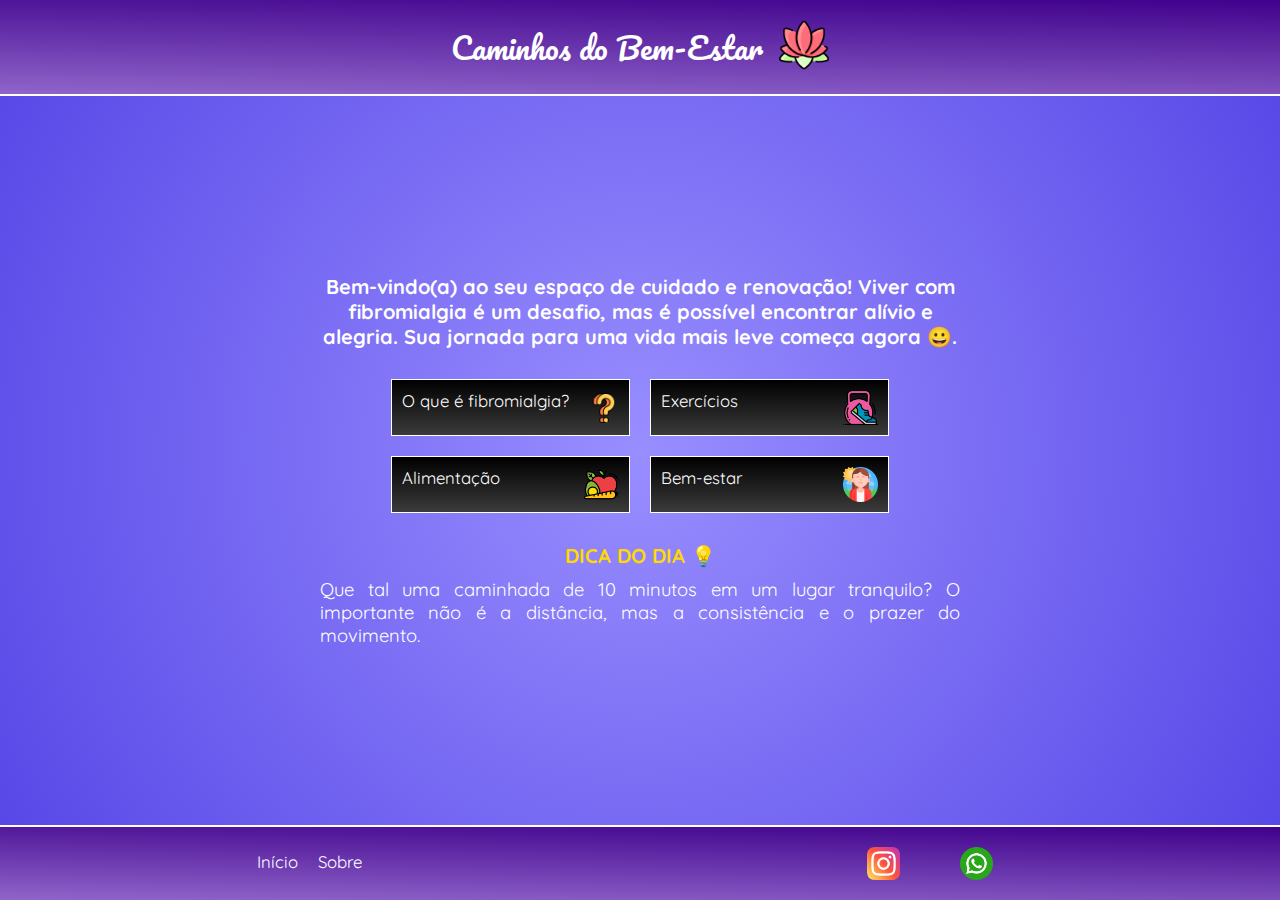
<file: index.html>
<!DOCTYPE html>
<html lang="en">
  <head>
    <meta charset="UTF-8" />
    <meta name="viewport" content="width=device-width, initial-scale=1.0" />
    <title>Início</title>

    <link rel="icon" type="image/png" href="./assets/img/lotus.png" />
    <link rel="stylesheet" href="./assets/css/global.css" />
    <link rel="stylesheet" href="./assets/css/index.css" />
  </head>
  <body>
    <header id="index-header">
      <h1 id="site-title">
        <a id="site-title-link" href="index.html" style="color: inherit; text-decoration: none"
          >Caminhos do Bem-Estar</a
        >
      </h1>
      <div id="logo-div">
        <a href="index.html">
          <img
            src="./assets/img/lotus.png"
            alt="Logo do Caminhos do Bem-Estar"
          />
        </a>
      </div>
    </header>
    <main>
      <div id="main-content">
        <div class="big-text-div">
          <h3 class="big-text">
            Bem-vindo(a) ao seu espaço de cuidado e renovação! Viver com
            fibromialgia é um desafio, mas é possível encontrar alívio e
            alegria. Sua jornada para uma vida mais leve começa agora 😀.
          </h3>
        </div>
        <div class="blocks-div">
          <div class="block block_modal">
            <p class="block-text">O que é fibromialgia?</p>
            <div class="block-img">
              <img
                src="./assets/img/interrogacao.png"
                alt="O que é fibromialgia?"
                width="30px"
                height="30px"
              />
            </div>
          </div>
          <a href="#" class="block">
            <p class="block-text">Exercícios</p>
            <div class="block-img">
              <img
                src="./assets/img/exercicio.png"
                alt="Exercícios"
                width="35px"
              />
            </div>
          </a>
          <a href="nutricao.html" class="block">
            <p class="block-text">Alimentação</p>
            <div class="block-img">
              <img
                src="./assets/img/comida-saudavel.png"
                alt="Alimentação"
                width="35px"
              />
            </div>
          </a>
          <a href="#" class="block">
            <p class="block-text">Bem-estar</p>
            <div class="block-img">
              <img
                src="./assets/img/bem-estar.png"
                alt="Bem-estar"
                width="35px"
              />
            </div>
          </a>
        </div>

        <div class="medium-text-div">
          <h3 class="md-text-div-h3">DICA DO DIA 💡</h3>
          <p class="medium-text">
            Que tal uma caminhada de 10 minutos em um lugar tranquilo? O
            importante não é a distância, mas a consistência e o prazer do
            movimento.
          </p>
        </div>

        <!-- DUPLICATE CONTENT -->

        <!-- <div class="big-text-div"> 
          <h3 class="big-text">
            Bem-vindo(a)ao seu espaço de cuidado e renovação! Viver com
            fibromialgia é um desafio, mas é possível encontrar alívio e
            alegria. Sua jornada para uma vida mais leve começa agora.
          </h3>
        </div>
        <div class="blocks-div">
          <div class="block">
            <p class="block-text">O que é fibromialgia?</p>
            <div class="block-img">
              <img
                src="./assets/img/interrogacao.png"
                alt="O que é fibromialgia?"
                width="30px"
                height="30px"
              />
            </div>
          </div>
          <div class="block">
            <p class="block-text">Exercícios</p>
            <div class="block-img">
              <img
                src="./assets/img/exercicio.png"
                alt="Exercícios"
                width="40px"
              />
            </div>
          </div>
          <div class="block">
            <p class="block-text">Alimentação</p>
            <div class="block-img">
              <img
                src="./assets/img/comida-saudavel.png"
                alt="Alimentação"
                width="40px"
              />
            </div>
          </div>
          <div class="block">
            <p class="block-text">Bem-estar</p>
            <div class="block-img">
              <img
                src="./assets/img/bem-estar.png"
                alt="Bem-estar"
                width="40px"
              />
            </div>
          </div>
        </div>

        <div class="medium-text-div">
          <h3 class="md-text-div-h3">DICA DO DIA</h3>
          <p class="medium-text">
            Que tal uma caminhada de 10 minutos em um lugar tranquilo? O
            importante não é a distância, mas a consistência e o prazer do
            movimento.
          </p>
        </div> -->
        <!-- END DUPLICATE CONTENT -->
      </div>
    </main>

    <!-- Modal -->
    <div id="modal-overlay" style="display:none;position:fixed;top:0;left:0;width:100vw;height:100vh;background:rgba(0,0,0,0.6);z-index:999;justify-content:center;align-items:center;">
      <div id="modal" style="background:#222;padding:32px 24px 24px 24px;border-radius:12px;max-width:90vw;width:400px;box-shadow:0 2px 16px #000;position:relative;">
        <button id="modal-close" style="position:absolute;top:8px;right:12px;background:none;border:none;color:#fff;font-size:1.5rem;cursor:pointer;">&times;</button>
        <h2 id="modal-title" style="margin-top:0;color:#ffd900;font-size:1.2rem;"></h2>
        <div id="modal-content" style="color:#fff;font-size:1rem;margin-top:12px;"></div>
      </div>
    </div>

    <footer>
      <div id="footer-div">
        <nav id="footer-nav">
          <a class="footer-link" href="index.html">Início</a>
          <a class="footer-link" href="about.html">Sobre</a>
        </nav>
        <div id="footer-social-media">
          <a class="footer-sm-link" href="https://www.instagram.com/pet_saudedigital_ufms?igsh=MTd1eHN1eW51Mzl4bg==" target="_blank"
            ><img
              class="social_media_logo"
              src="./assets/img/instagram-v2.png"
              alt="Instagram"
          /></a>
          <a class="footer-sm-link" href="https://wa.me/5567991021608" target="_blank"
            ><img
              class="social_media_logo"
              src="./assets/img/whatsapp-green.png"
              alt="WhatsApp"
          /></a>
        </div>
      </div>
    </footer>
    <script src="./assets/js/global.js"></script>
    <script src="./assets/js/modal.js"></script>
  </body>
</html>
</file>
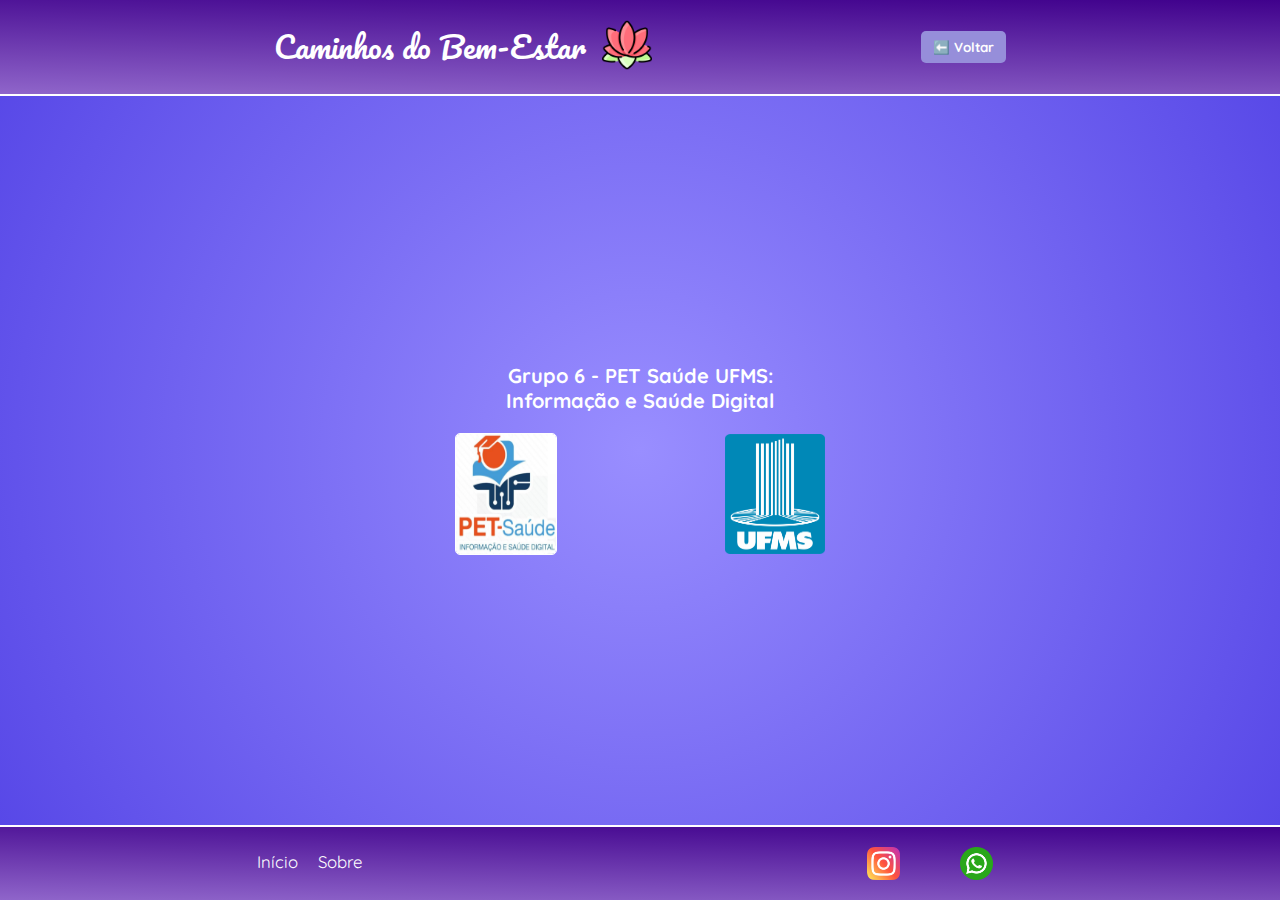
<file: about.html>
<!DOCTYPE html>
<html lang="en">
  <head>
    <meta charset="UTF-8" />
    <meta name="viewport" content="width=device-width, initial-scale=1.0" />
    <title>Sobre nós</title>

    <link rel="icon" type="image/png" href="./assets/img/lotus.png" />
    <link rel="stylesheet" href="./assets/css/global.css" />
    <link rel="stylesheet" href="./assets/css/about.css" />
  </head>
  <body>
    <header>
      <div id="header-div">
        <h1 id="site-title">
          <a href="index.html" style="color: inherit; text-decoration: none"
            >Caminhos do Bem-Estar</a
          >
        </h1>
        <div id="logo-div">
          <a href="index.html">
            <img
              src="./assets/img/lotus.png"
              alt="Logo do Caminhos do Bem-Estar"
            />
          </a>
        </div>
      </div>
      <div id="back-button-div">
        <button id="back-button">
          <a href="index.html">⬅️ Voltar</a>
        </button>
      </div>
    </header>
    <main>
      <div id="main-content">
        <div class="big-text-div">
          <h3 class="big-text">
            Grupo 6 - PET Saúde UFMS: Informação e Saúde Digital
          </h3>
        </div>
        <div class="org-div">
          <div class="org">
            <div class="org-img">
              <img
                id="pet_saude"
                src="./assets/img/pet_saude_logo.png"
                alt="Logo do PET Saúde"
                width="100px"
                height="120px"
              />
            </div>
          </div>
          <div class="org">
            <div class="org-img">
              <img
                src="./assets/img/ufms_logo_azul.png"
                alt="Logo da UFMS"
                width="100px"
                height="120px"
              />
            </div>
          </div>
        </div>

        <!-- <div class="medium-text-div">
          <h3 class="md-text-div-h3">DICA DO DIA</h3>
          <p class="medium-text">
            Que tal uma caminhada de 10 minutos em um lugar tranquilo? O
            importante não é a distância, mas a consistência e o prazer do
            movimento.
          </p>
        </div> -->
      </div>
    </main>
    <footer>
      <div id="footer-div">
        <nav id="footer-nav">
          <a class="footer-link" href="index.html">Início</a>
          <a class="footer-link" href="about.html">Sobre</a>
        </nav>
        <div id="footer-social-media">
          <a
            class="footer-sm-link"
            href="https://www.instagram.com/pet_saudedigital_ufms?igsh=MTd1eHN1eW51Mzl4bg=="
            target="_blank"
            ><img
              class="social_media_logo"
              src="./assets/img/instagram-v2.png"
              alt="Instagram"
          /></a>
          <a
            class="footer-sm-link"
            href="https://wa.me/5567991021608"
            target="_blank"
            ><img
              class="social_media_logo"
              src="./assets/img/whatsapp-green.png"
              alt="WhatsApp"
          /></a>
        </div>
      </div>
    </footer>
    <script src="./assets/js/global.js"></script>
  </body>
</html>
</file>
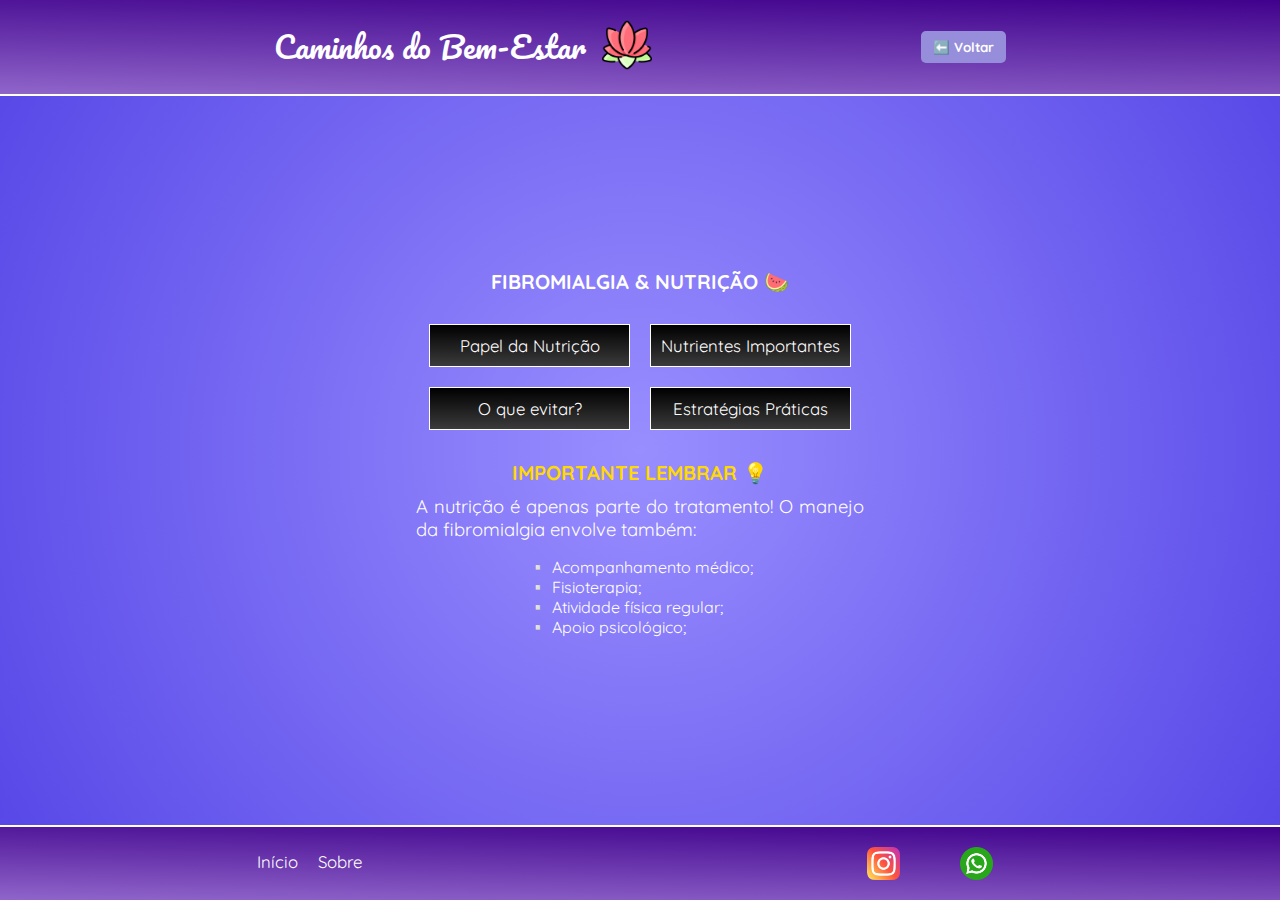
<file: nutricao.html>
<!DOCTYPE html>
<html lang="en">
  <head>
    <meta charset="UTF-8" />
    <meta name="viewport" content="width=device-width, initial-scale=1.0" />
    <title>Alimentação</title>

    <link rel="icon" type="image/png" href="./assets/img/lotus.png" />
    <link rel="stylesheet" href="./assets/css/global.css" />
    <link rel="stylesheet" href="./assets/css/nutricao.css" />
  </head>
  <body>
    <header>
      <div id="header-div">
        <h1 id="site-title">
          <a href="index.html" style="color: inherit; text-decoration: none"
            >Caminhos do Bem-Estar</a
          >
        </h1>
        <div id="logo-div">
          <a href="index.html">
            <img
              src="./assets/img/lotus.png"
              alt="Logo do Caminhos do Bem-Estar"
            />
          </a>
        </div>
      </div>
      <div id="back-button-div">
        <button id="back-button">
          <a href="index.html">⬅️ Voltar</a>
        </button>
      </div>
    </header>
    <main>
      <div id="main-content">
        <div class="big-text-div">
          <h3 class="big-text">Fibromialgia & Nutrição 🍉</h3>
        </div>
        <div class="blocks-div">
          <div class="block block_modal">
            <p class="block-text">Papel da Nutrição</p>
          </div>
          <div class="block block_modal">
            <p class="block-text">Nutrientes Importantes</p>
          </div>
          <div class="block block_modal">
            <p class="block-text">O que evitar?</p>
          </div>
          <div class="block block_modal">
            <p class="block-text">Estratégias Práticas</p>
          </div>
        </div>

        <div class="medium-text-div">
          <h3 class="md-text-div-h3">IMPORTANTE LEMBRAR 💡</h3>
          <p class="medium-text">
            A nutrição é apenas parte do tratamento! O manejo da fibromialgia
            envolve também:
          </p>
          <ul class="list">
            <li>Acompanhamento médico;</li>
            <li>Fisioterapia;</li>
            <li>Atividade física regular;</li>
            <li>Apoio psicológico;</li>
          </ul>
        </div>

        <!-- DUPLICATE CONTENT -->

        <!-- <div class="big-text-div"> 
          <h3 class="big-text">
            Bem-vindo(a)ao seu espaço de cuidado e renovação! Viver com
            fibromialgia é um desafio, mas é possível encontrar alívio e
            alegria. Sua jornada para uma vida mais leve começa agora.
          </h3>
        </div>
        <div class="blocks-div">
          <div class="block">
            <p class="block-text">O que é fibromialgia?</p>
            <div class="block-img">
              <img
                src="./assets/img/interrogacao.png"
                alt="O que é fibromialgia?"
                width="30px"
                height="30px"
              />
            </div>
          </div>
          <div class="block">
            <p class="block-text">Exercícios</p>
            <div class="block-img">
              <img
                src="./assets/img/exercicio.png"
                alt="Exercícios"
                width="40px"
              />
            </div>
          </div>
          <div class="block">
            <p class="block-text">Alimentação</p>
            <div class="block-img">
              <img
                src="./assets/img/comida-saudavel.png"
                alt="Alimentação"
                width="40px"
              />
            </div>
          </div>
          <div class="block">
            <p class="block-text">Bem-estar</p>
            <div class="block-img">
              <img
                src="./assets/img/bem-estar.png"
                alt="Bem-estar"
                width="40px"
              />
            </div>
          </div>
        </div>

        <div class="medium-text-div">
          <h3 class="md-text-div-h3">DICA DO DIA</h3>
          <p class="medium-text">
            Que tal uma caminhada de 10 minutos em um lugar tranquilo? O
            importante não é a distância, mas a consistência e o prazer do
            movimento.
          </p>
        </div>  -->
        <!-- END DUPLICATE CONTENT -->
      </div>
    </main>

    <!-- Modal -->
    <div
      id="modal-overlay"
      style="
        display: none;
        position: fixed;
        top: 0;
        left: 0;
        width: 100vw;
        height: 100vh;
        background: rgba(0, 0, 0, 0.6);
        z-index: 999;
        justify-content: center;
        align-items: center;
      "
    >
      <div
        id="modal"
        style="
          background: #222;
          padding: 32px 24px 24px 24px;
          border-radius: 12px;
          max-width: 90vw;
          width: 400px;
          box-shadow: 0 2px 16px #000;
          position: relative;
        "
      >
        <button
          id="modal-close"
          style="
            position: absolute;
            top: 8px;
            right: 12px;
            background: none;
            border: none;
            color: #fff;
            font-size: 1.5rem;
            cursor: pointer;
          "
        >
          &times;
        </button>
        <h2
          id="modal-title"
          style="margin-top: 0; color: #ffd900; font-size: 1.2rem"
        ></h2>
        <div
          id="modal-content"
          style="color: #fff; font-size: 1rem; margin-top: 12px"
        ></div>
      </div>
    </div>
    <footer>
      <div id="footer-div">
        <nav id="footer-nav">
          <a class="footer-link" href="index.html">Início</a>
          <a class="footer-link" href="about.html">Sobre</a>
        </nav>
        <div id="footer-social-media">
          <a
            class="footer-sm-link"
            href="https://www.instagram.com/pet_saudedigital_ufms?igsh=MTd1eHN1eW51Mzl4bg=="
            target="_blank"
            ><img
              class="social_media_logo"
              src="./assets/img/instagram-v2.png"
              alt="Instagram"
          /></a>
          <a
            class="footer-sm-link"
            href="https://wa.me/5567991021608"
            target="_blank"
            ><img
              class="social_media_logo"
              src="./assets/img/whatsapp-green.png"
              alt="WhatsApp"
          /></a>
        </div>
      </div>
    </footer>
    <script src="./assets/js/global.js"></script>
    <script src="./assets/js/modal.js"></script>
  </body>
</html>
</file>
<file: assets/css/global.css>
@import url("https://fonts.googleapis.com/css2?family=Bitcount:wght@100..900&family=Inter:ital,opsz,wght@0,14..32,100..900;1,14..32,100..900&family=Montserrat:ital,wght@0,100..900;1,100..900&family=Open+Sans:ital,wght@0,300..800;1,300..800&family=Pacifico&family=Quicksand:wght@300..700&family=Raleway:ital,wght@0,100..900;1,100..900&display=swap");

/* ------------------------------- Configurações compartilhadas ------------------------------------- */
body,
main,
#main-content,
.block,
.block-img,
.big-text-div,
.medium-text-div,
#logo-div,
header,
#header-div,
#footer-div,
#footer-nav,
#footer-social-media,
.footer-sm-link {
  display: flex;
}

body,
header,
#main-content,
.block-img,
.medium-text-div,
#footer-nav {
  flex-direction: column;
}

#logo-div,
#footer-social-media,
.footer-sm-link,
main,
.big-text-div,
.medium-text-div,
.block-img {
  justify-content: center;
}

body,
header,
.block {
  justify-content: space-between;
}

body,
#site-title,
.big-text,
.block-text,
.md-text-div-h3,
.medium-text {
  margin: 0;
}

#logo-div,
header,
#footer-social-media,
.footer-sm-link,
main,
.big-text-div,
.medium-text-div,
.block-img {
  align-items: center;
}

.block,
#footer-nav,
#footer-social-media {
  gap: 10px;
}

#site-title,
.footer-link,
.big-text-div,
.block,
.medium-text-div {
  color: white;
}

.footer-link:hover,
.social_media_logo:hover,
#logo-div img:hover {
  transform: scale(1.1);
}

#site-title:hover,
.footer-link:hover,
.social_media_logo:hover,
#logo-div img:hover {
  transition: transform 0.3s;
}

.block,
#footer-nav,
.footer-link {
  text-decoration: none;
}

.big-text-div,
.medium-text {
  font-size: 1rem;
}

main,
#main-content,
.big-text-div,
.medium-text-div,
footer {
  width: 100%;
}

.big-text-div,
.medium-text-div,
.md-text-div-h3 {
  text-align: center;
}

.big-text-div,
.block,
.medium-text-div,
#modal,
footer {
  font-family: "Quicksand", sans-serif;
}

.big-text,
.medium-text,
#footer-social-media img {
  width: 80%;
}

#modal-content,
.medium-text {
  text-align: justify;
}

/* ------------------------------- Configurações únicas ------------------------------------- */

body {
  min-height: 100vh;
  background: #998eff;
  background: radial-gradient(
    circle,
    rgba(153, 142, 255, 1) 0%,
    rgba(84, 68, 230, 1) 100%
  );
}

#main-content {
  gap: 20px;
}

/* Caminhos do Bem-Estar */
#site-title {
  font-size: 1.5rem;
  font-family: "Pacifico", cursive;
  font-weight: normal;
}

#site-title:hover {
  transform: scale(1.05);
}

/* Logo - Lotus */
#logo-div img {
  width: 40px;
}

header {
  background: #8f65ca;
  background: linear-gradient(
    1deg,
    rgba(143, 101, 202, 1) 0%,
    rgba(64, 1, 140, 1) 100%
  );
  border-bottom: 2px solid white;
  padding: 20px 15px;
  gap: 10px;
}

#header-div {
  gap: 16px;
}

/* Botão - Voltar ao início */
#back-button {
  background-color: #968eda;
  border-radius: 5px;
  border: none;
  font-family: "Quicksand", sans-serif;
  padding: 8px 12px;
  text-decoration: none;
}

#back-button:hover {
  background-color: #b3a9f9;
  cursor: pointer;
  transform: scale(1.05);
  transition: background-color 0.3s;
}

#back-button a {
  color: white;
  text-decoration: none;
  font-weight: bold;
}

main {
  flex: 1;
}

#main-content {
  margin: 30px 0;
}

footer {
  border-top: 2px solid white;
  background: #8f65ca;
  background: linear-gradient(
    1deg,
    rgba(143, 101, 202, 1) 0%,
    rgba(64, 1, 140, 1) 100%
  );
  /* z-index: 1; */
}

#footer-div {
  justify-content: space-around;
  margin: 20px;
}

/* Instagram e WhatsApp */
#footer-social-media {
  flex-direction: row;
  width: 30%;
}

/* Blocos pretos */
.blocks-div {
  margin: 0 auto;
  display: grid;
  grid-template-columns: 1fr 1fr;
}

.block {
  font-size: 0.85rem;
  margin: 10px;
  padding: 10px;
  background: #3c3b3b;
  background: linear-gradient(
    360deg,
    rgba(60, 59, 59, 1) 0%,
    rgba(0, 0, 0, 1) 100%
  );
  border: 1px solid white;
}

.block:hover {
  box-shadow: inset 0 0 0 3px #ffd900;
  transition: box-shadow 0.3s, transform 0.5s;
}

.md-text-div-h3 {
  font-size: 1.25rem;
  color: #ffd900;
  margin-bottom: 10px;
}

.footer-link {
  padding-bottom: 4px;
}

.footer-link:hover {
  font-weight: bold;
  border-bottom: 4px solid white;
}

/* Modal */
#modal {
  margin: 0 20px;
}

.modal-list li {
  text-align: left;
  text-wrap: balance;
  margin-bottom: 6px;
}

.list {
  list-style-type: none;
  padding-left: 0;
}

.list li {
  text-align: left;
}

.list li::before {
  content: "▫️ "; /* ou qualquer símbolo, emoji, etc */
  font-weight: bold;
}

@media screen and (min-width: 768px) {
  header,
  #footer-nav {
    flex-direction: row;
    align-items: center;
  }

  header {
    justify-content: space-evenly;
  }

  #footer-nav {
    justify-content: center;
    gap: 20px;
  }

  #footer-social-media {
    width: 20%;
    gap: 0;
  }

  #footer-social-media img {
    width: 50%;
  }

  .big-text,
  .medium-text {
    width: 70%;
  }

  .block {
    font-size: 1rem;
  }

  .big-text {
    font-size: 1.25rem;
  }

  .medium-text,
  #footer-nav {
    font-size: 1.125rem;
  }
}

@media screen and (min-width: 1024px) {
  .big-text,
  .medium-text {
    width: 50%;
  }

  .block {
    gap: 20px;
  }

  .big-text,
  .md-text-div-h3 {
    font-size: 1.25rem;
  }

  .medium-text {
    font-size: 1.15rem;
  }

  #footer-nav,
  .block {
    font-size: 1.05rem;
  }

  #site-title {
    font-size: 1.85rem;
  }

  #logo-div img {
    width: 50px;
  }

  #footer-social-media {
    width: 15%;
  }

  #footer-social-media img {
    width: 35%;
  }
}
</file>
<file: assets/css/index.css>
/* ------------------------------- Configurações compartilhadas ------------------------------------- */

/* ------------------------------- Configurações únicas ------------------------------------- */
#index-header {
  flex-direction: row;
  justify-content: center;
  align-items: center;
  gap: 16px;
}
</file>
<file: assets/css/about.css>
.org-div {
  display: flex;
  width: 100%;
  justify-content: space-evenly;
  align-items: center;
}

#pet_saude {
  border: 1px solid white;
  border-radius: 5px;
}

@media screen and (min-width: 768px) {
  #main-content {
    width: 55%;
  }
}
</file>
<file: assets/css/nutricao.css>
main,
.big-text-div {
    display: flex;
    justify-content: center;
    align-items: center;
}

#main-content {
    font-family: "Quicksand", sans-serif;
    width: 70%;
}

.big-text {
    text-transform: uppercase;
}

.block-text {
    width: 100%;
    text-align: center;
    margin: 0;
}
</file>
